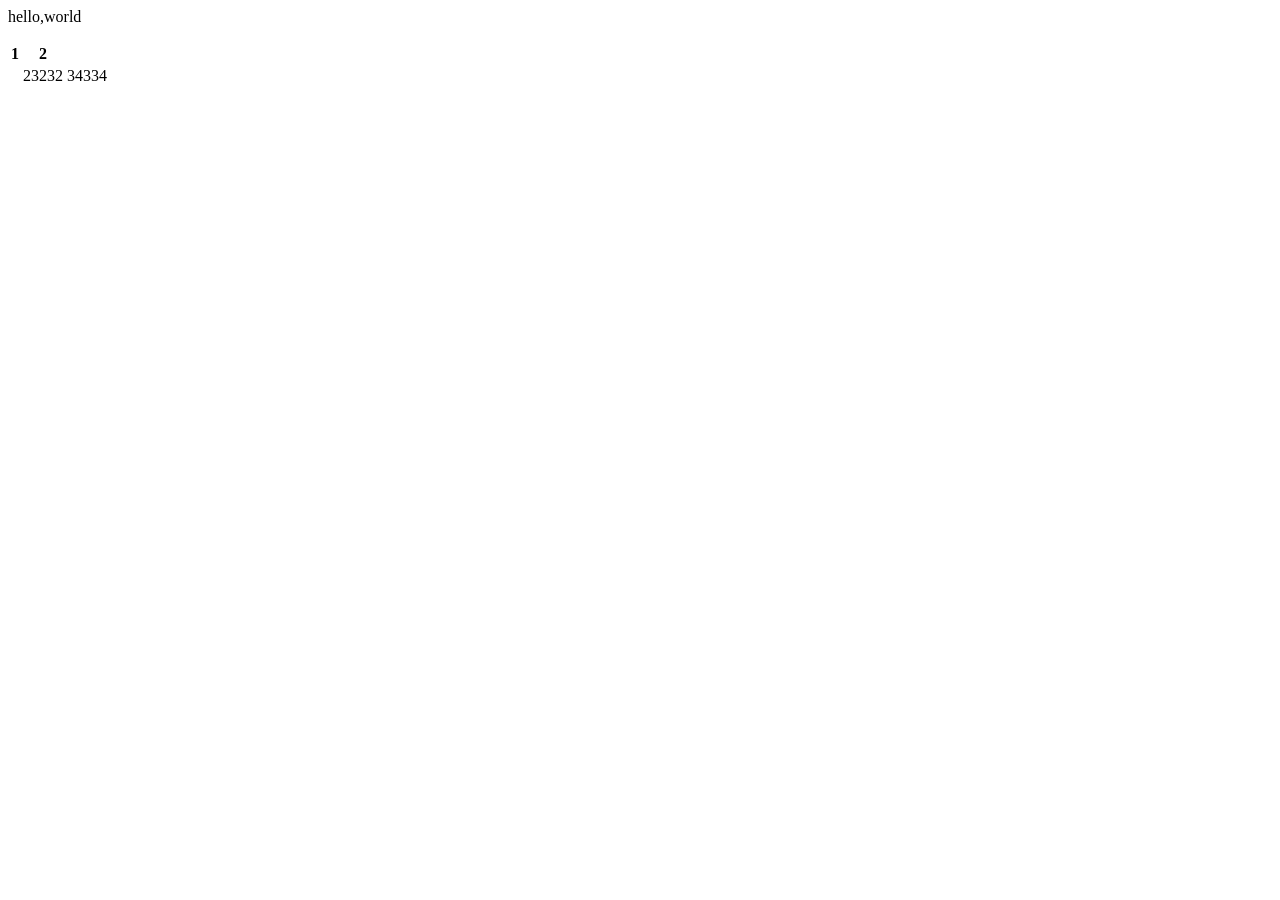
<file: bookcompany/templates/test.html>
<html>
<body>
  <p contenteditable="true">hello,world</p>
  <table>
    <thead>
      <th>1</th>
      <th>2</th>
    </thead>
    <th>
      <td contenteditable="true">23232</td>
      <td contenteditable="true">34334</td>
    </th>
  </table>
</body>
</html>
</file>
